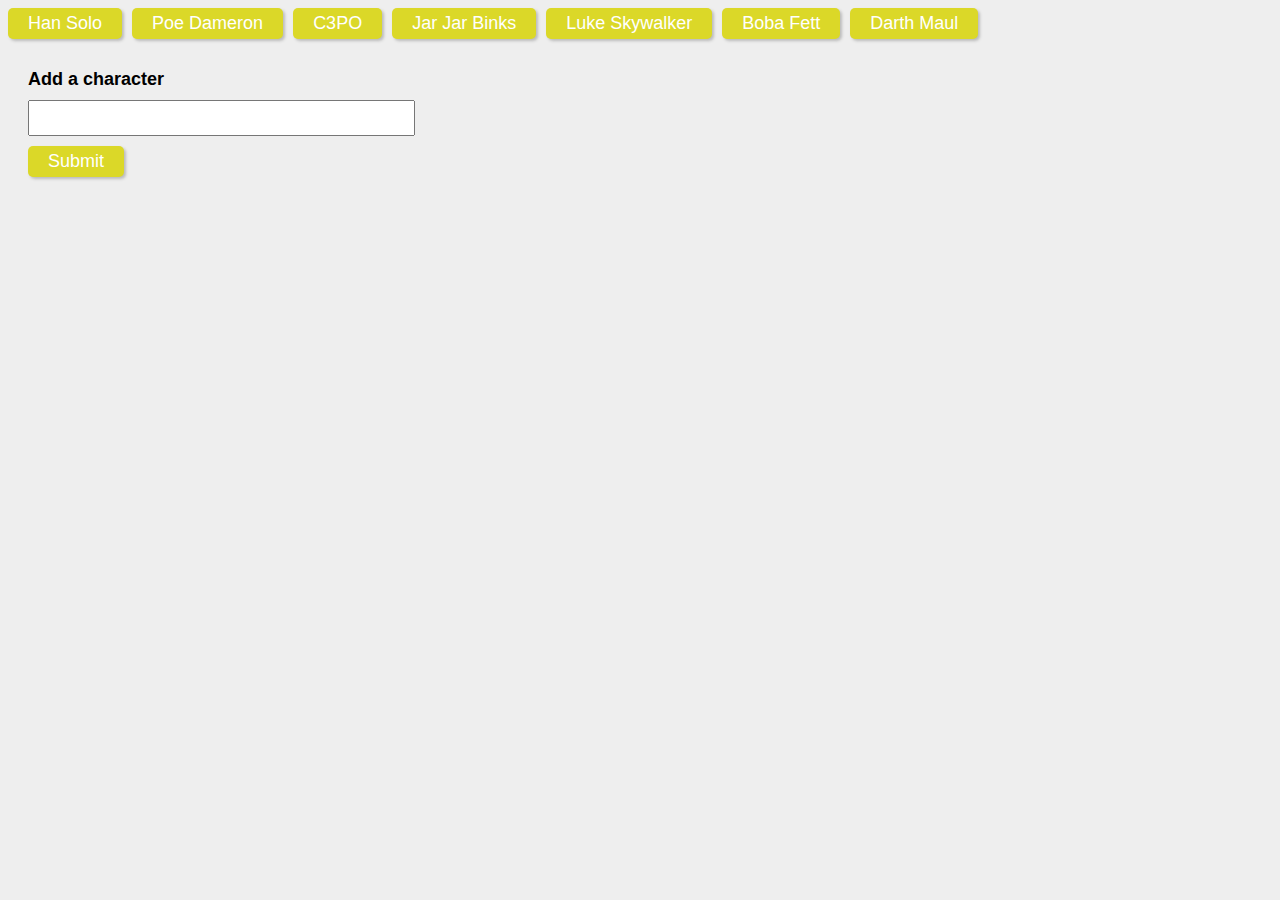
<file: index.html>
<!DOCTYPE html>
<html lang="en">

<head>
  <meta charset="UTF-8">
  <title>Star Wars</title>
  <link rel="stylesheet" type="text/css" href="style.css">
</head>

<body>

  <div id="character-buttons">

  </div>

  <form id="character-form">
    <label for="character-input">Add a character</label>
    <input type="text" id="character-input"><br>
    <input id="add-character" type="submit" value="Submit">
  </form>

  <div id="characters">

  </div>

  <script src="https://cdnjs.cloudflare.com/ajax/libs/jquery/3.2.1/jquery.min.js"></script>
  <script src="java.js"></script>
  
</body>
</html>
</file>
<file: style.css>
body {
    font: 18px arial, sans-serif;
    background: #eee;
  }
  
  #characters {
    width: 70%;
  }
  
  .animal-item {
    float: left;
    padding: 10px;
  }
  
  form {
    /* float: right; */
    width: 30%;
    padding: 20px;
    
  }
  
  label {
    display: block;
    margin-bottom: 10px;
    font-weight: 700;
  }
  
  input[type="text"] {
    width: 100%;
    height: 30px;
    margin-bottom: 10px;
    font-size: 18px;
  }
  
  button,
  input[type="submit"] {
    padding: 5px 20px;
    margin: 0 10px 10px 0;
    font-size: 18px;
    color: #fff;
    cursor: pointer;
    background: #dbd828;
    border: 0;
    border-radius: 5px;
    box-shadow: 2px 2px 3px #bbb;
  }
  
  button:hover,
  input[type="submit"]:hover {
    background: #e6f700;
  }
  
  button.active {
    background: #e6f700;
  }
</file>
